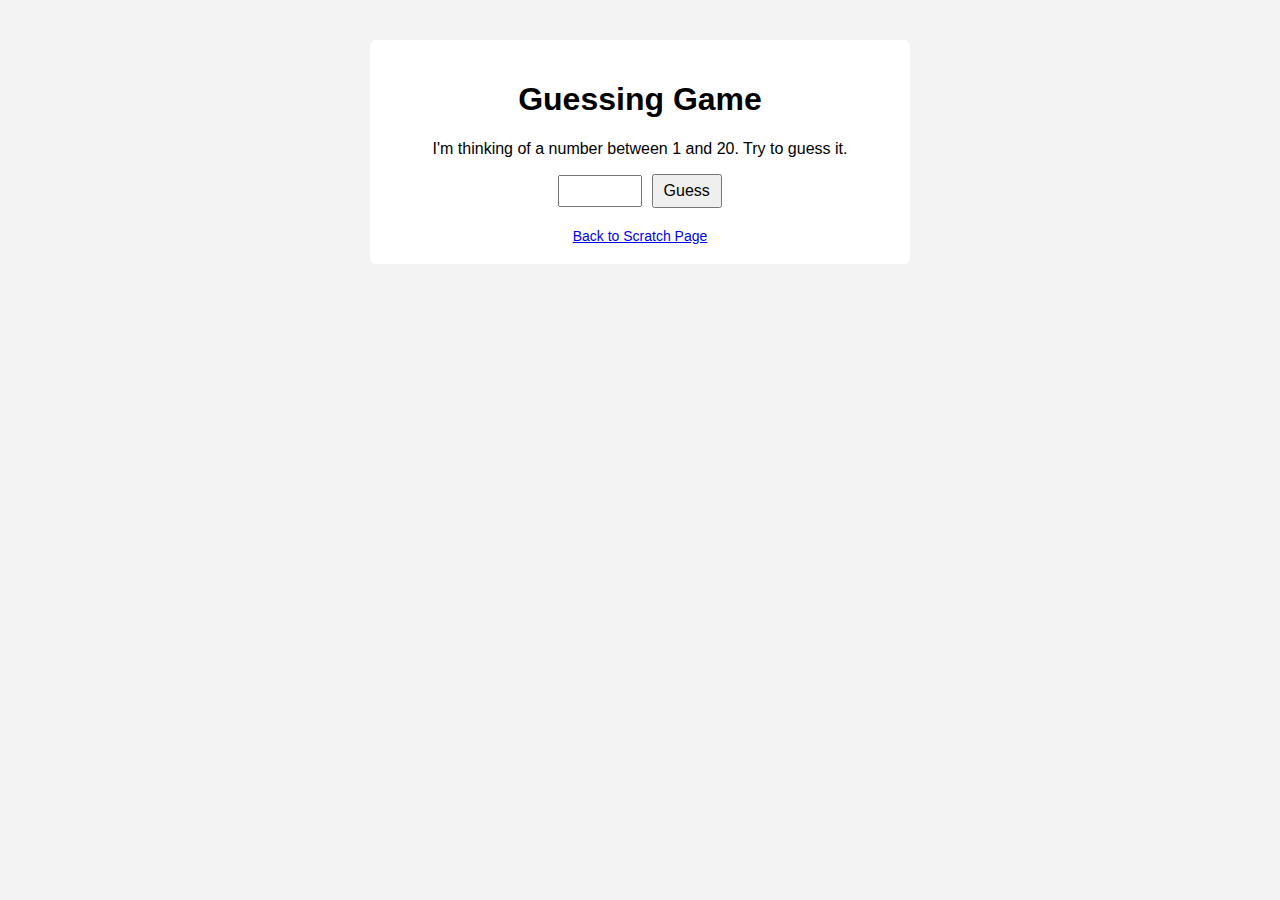
<file: app.html>
<!DOCTYPE html>
<html lang="en">
<head>
    <meta charset="UTF-8">
    <title>Number Guessing Game</title>
    <style>
        body {
            font-family: Arial, sans-serif;
            background-color: #f3f3f3;
            margin: 0;
            padding: 0;
        }

        .box {
            max-width: 500px;
            margin: 40px auto;
            background: white;
            padding: 20px;
            border-radius: 6px;
            text-align: center;
        }

        input {
            padding: 5px;
            width: 70px;
            font-size: 16px;
        }

        button {
            padding: 6px 10px;
            margin-left: 5px;
            font-size: 16px;
            cursor: pointer;
        }

        a {
            display: block;
            margin-top: 20px;
            font-size: 14px;
        }
    </style>
</head>
<body>

    <div class="box">
        <h1>Guessing Game</h1>
        <p>I'm thinking of a number between 1 and 20. Try to guess it.</p>

        <input type="number" id="guess" min="1" max="20">
        <button onclick="checkGuess()">Guess</button>

        <p id="message"></p>
        <p id="tries"></p>

        <a href="scratch.html">Back to Scratch Page</a>
    </div>

    <script>
        let secretNumber = Math.floor(Math.random() * 20) + 1;
        let count = 0;

        function checkGuess() {
            let g = Number(document.getElementById("guess").value);
            let msg = document.getElementById("message");
            let t = document.getElementById("tries");

            if (!g) {
                msg.textContent = "Type a number first.";
                return;
            }

            count++;

            if (g === secretNumber) {
                msg.textContent = "You got it! The number was " + secretNumber;
                t.textContent = "Tries: " + count;
            } else if (g < secretNumber) {
                msg.textContent = "Too low.";
                t.textContent = "Tries: " + count;
            } else {
                msg.textContent = "Too high.";
                t.textContent = "Tries: " + count;
            }

            document.getElementById("guess").value = "";
        }
    </script>

</body>
</html>
</file>
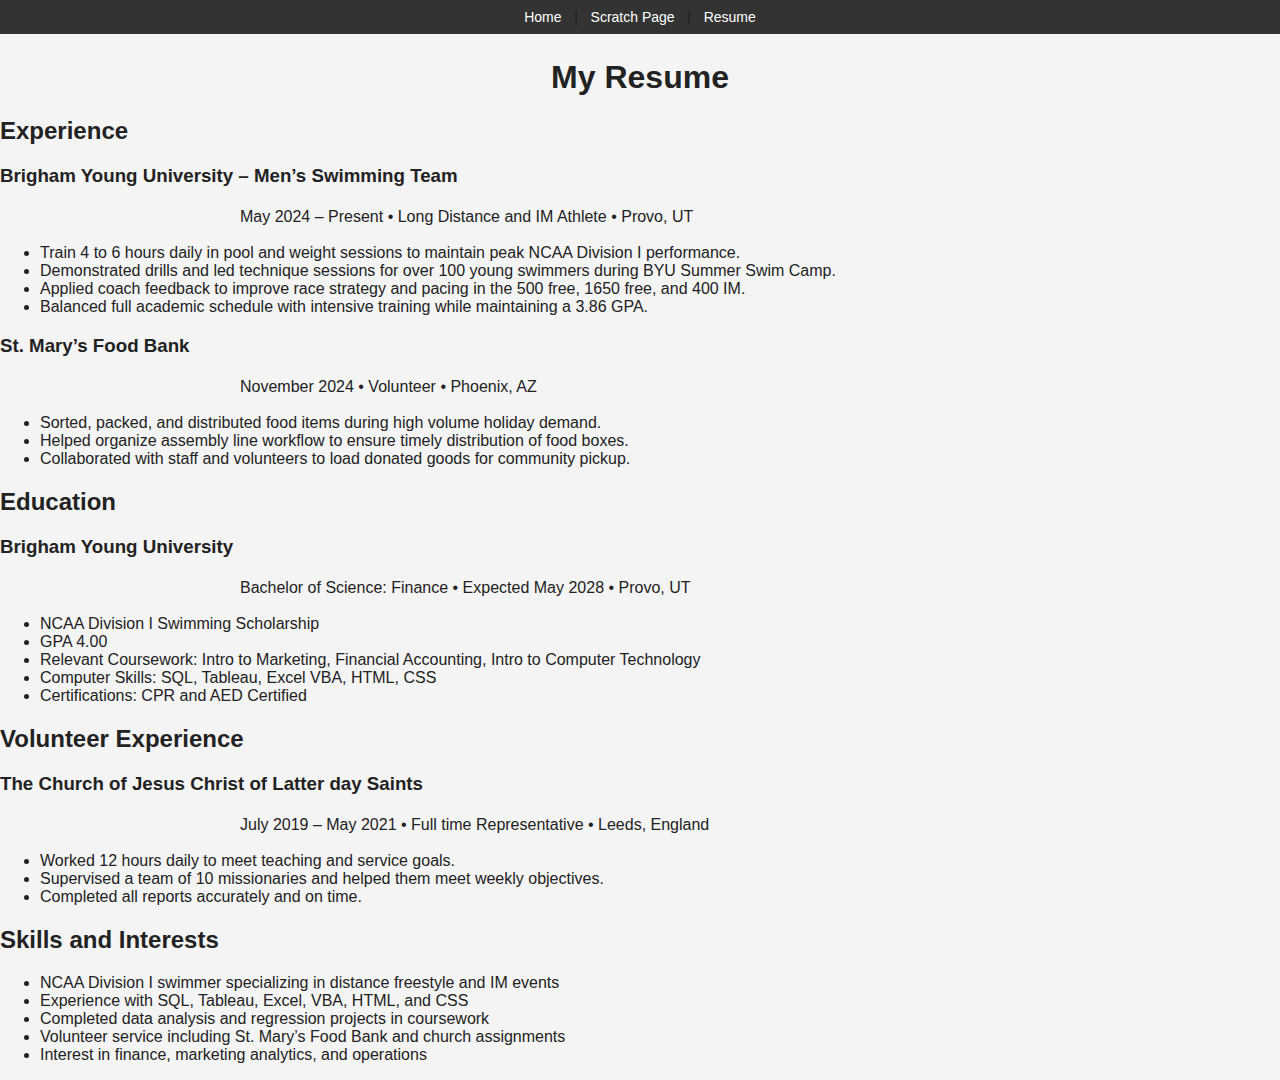
<file: resume.html>
<!DOCTYPE html>
<html lang="en">
<head>
    <meta charset="UTF-8">
    <title>Resume</title>
    <link rel="stylesheet" href="styles.css">
</head>
<body>

    <nav>
        <a href="index.html">Home</a> |
        <a href="scratch.html">Scratch Page</a> |
        <a href="resume.html">Resume</a>
    </nav>

    <h1>My Resume</h1>

    <h2>Experience</h2>

    <h3>Brigham Young University – Men’s Swimming Team</h3>
    <p>May 2024 – Present • Long Distance and IM Athlete • Provo, UT</p>
    <ul>
        <li>Train 4 to 6 hours daily in pool and weight sessions to maintain peak NCAA Division I performance.</li>
        <li>Demonstrated drills and led technique sessions for over 100 young swimmers during BYU Summer Swim Camp.</li>
        <li>Applied coach feedback to improve race strategy and pacing in the 500 free, 1650 free, and 400 IM.</li>
        <li>Balanced full academic schedule with intensive training while maintaining a 3.86 GPA.</li>
    </ul>

    <h3>St. Mary’s Food Bank</h3>
    <p>November 2024 • Volunteer • Phoenix, AZ</p>
    <ul>
        <li>Sorted, packed, and distributed food items during high volume holiday demand.</li>
        <li>Helped organize assembly line workflow to ensure timely distribution of food boxes.</li>
        <li>Collaborated with staff and volunteers to load donated goods for community pickup.</li>
    </ul>

    <h2>Education</h2>

    <h3>Brigham Young University</h3>
    <p>Bachelor of Science: Finance • Expected May 2028 • Provo, UT</p>
    <ul>
        <li>NCAA Division I Swimming Scholarship</li>
        <li>GPA 4.00</li>
        <li>Relevant Coursework: Intro to Marketing, Financial Accounting, Intro to Computer Technology</li>
        <li>Computer Skills: SQL, Tableau, Excel VBA, HTML, CSS</li>
        <li>Certifications: CPR and AED Certified</li>
    </ul>

    <h2>Volunteer Experience</h2>

    <h3>The Church of Jesus Christ of Latter day Saints</h3>
    <p>July 2019 – May 2021 • Full time Representative • Leeds, England</p>
    <ul>
        <li>Worked 12 hours daily to meet teaching and service goals.</li>
        <li>Supervised a team of 10 missionaries and helped them meet weekly objectives.</li>
        <li>Completed all reports accurately and on time.</li>
    </ul>

    <h2>Skills and Interests</h2>

    <ul>
        <li>NCAA Division I swimmer specializing in distance freestyle and IM events</li>
        <li>Experience with SQL, Tableau, Excel, VBA, HTML, and CSS</li>
        <li>Completed data analysis and regression projects in coursework</li>
        <li>Volunteer service including St. Mary’s Food Bank and church assignments</li>
        <li>Interest in finance, marketing analytics, and operations</li>
    </ul>

</body>
</html>
</file>
<file: styles.css>
body {
    background-color: #f4f4f4;
    font-family: Arial, Helvetica, sans-serif;
    color: #222222;
    margin: 0;
}

/* scratch page only */
.scratch {
    background-color: #e6f2ff;
}

nav {
    background-color: #333333;
    padding: 8px;
    text-align: center;
}

nav a {
    color: white;
    text-decoration: none;
    margin: 0 8px;
    font-size: 14px;
}

nav a:hover {
    text-decoration: underline;
}

h1 {
    text-align: center;
    margin-top: 25px;
}

h2 {
    margin-top: 20px;
}

p {
    max-width: 800px;
    margin: 10px auto;
    line-height: 1.4;
}

/* just a simple content box */
.bigbox {
    max-width: 850px;
    margin: 20px auto;
    padding: 12px;
    background-color: white;
    border-radius: 6px;
}

/* row of smaller boxes under the video */
.row {
    display: flex;
    gap: 12px;
    flex-wrap: wrap;
    justify-content: center;
}

.smallbox {
    flex: 1 1 220px;
    padding: 10px;
    background-color: #ffffff;
    border-radius: 6px;
    font-size: 14px;
}
</file>
